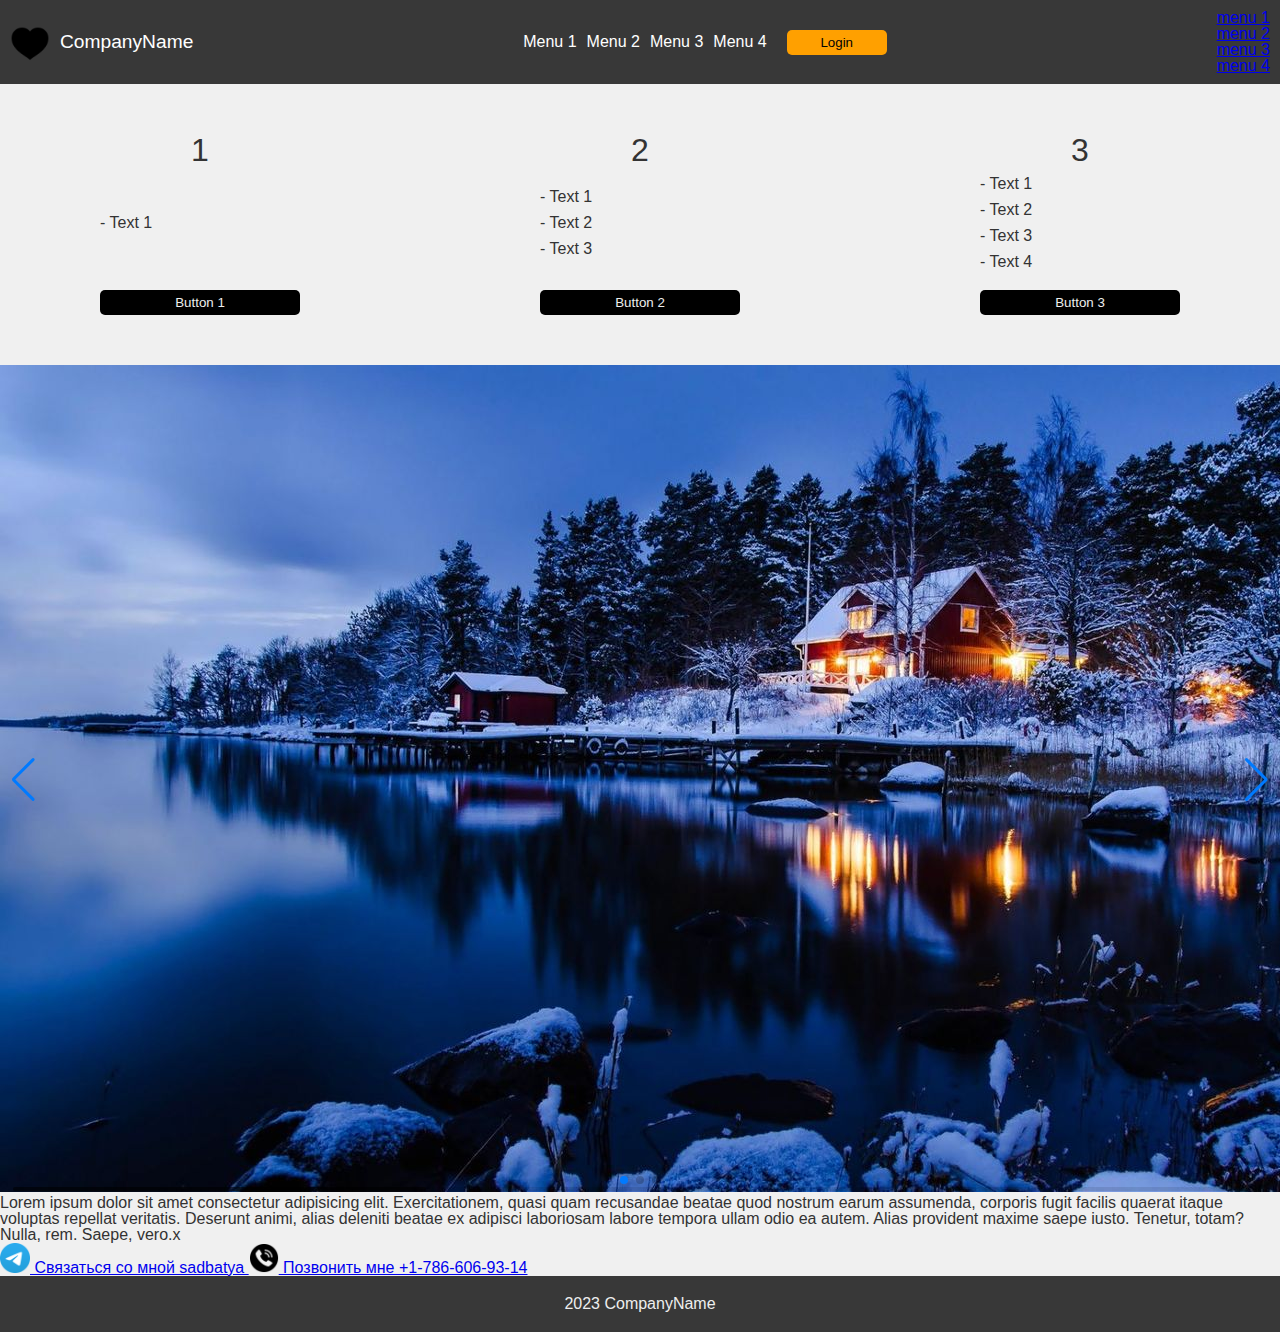
<file: index.html>
<!DOCTYPE html>
<html lang="en">
  <head>
    <meta charset="UTF-8" />
    <meta
      name="viewport"
      content="width=device-width, initial-scale=1.0"
    />
    <link
      rel="stylesheet"
      href="https://cdn.jsdelivr.net/npm/swiper@11/swiper-bundle.min.css"
    />
    <link
      rel="stylesheet"
      href="./styles/reset.css"
    />
    <link
      rel="stylesheet"
      href="./styles/style.css"
    />
    <title>Document</title>
  </head>
  <body>
    <header class="header">
      <div class="header_inner">
        <div class="logo">
          <img
            src="./images/heart.png"
            alt="icon_company"
            class="icon"
          />
          <div class="logo_text">CompanyName</div>
        </div>
        <nav class="navigation">
          <ul class="navigation__inner">
            <li>Menu 1</li>
            <li>Menu 2</li>
            <li>Menu 3</li>
            <li>Menu 4</li>
          </ul>
          <button class="header_button">Login</button>
        </nav>
        <div class="burger">
          <div class="burger_button">
            <div class="burger_icon"></div>
            <div class="burger_icon"></div>
            <div class="burger_icon"></div>
            <div class="burger_icon"></div>
          </div>
          <div class="burger_menu">
            <ul>
              <li class="burger_text"><a href="#">menu 1</a></li>
              <li class="burger_text"><a href="#">menu 2</a></li>
              <li class="burger_text"><a href="#">menu 3</a></li>
              <li class="burger_text"><a href="#">menu 4</a></li>
            </ul>
          </div>
        </div>
      </div>
    </header>
    <main class="container">
      <div class="boxes">
        <div class="box">
          <div class="box_number">1</div>
          <div>
            <ul class="box_text">
              <li>- Text 1</li>
            </ul>
          </div>
          <button class="box_button">Button 1</button>
        </div>
        <div class="box">
          <div class="box_number">2</div>
          <div>
            <ul class="box_text">
              <li>- Text 1</li>
              <li>- Text 2</li>
              <li>- Text 3</li>
            </ul>
          </div>
          <button class="box_button">Button 2</button>
        </div>
        <div class="box">
          <div class="box_number">3</div>
          <div>
            <ul class="box_text">
              <li>- Text 1</li>
              <li>- Text 2</li>
              <li>- Text 3</li>
              <li>- Text 4</li>
            </ul>
          </div>
          <button class="box_button">Button 3</button>
        </div>
      </div>
      <!-- Slider main container -->
      <div class="swiper">
        <!-- Additional required wrapper -->
        <div class="swiper-wrapper">
          <!-- Slides -->
          <div class="swiper-slide"><img src="./images/image-1.jpeg" alt="img1"></div>
          <div class="swiper-slide"><img src="./images/image-2.jpeg" alt="img2"></div>
          <div class="swiper-slide"><img src="./images/image-3.jpeg" alt="img3"></div>
          ...
        </div>
        <!-- If we need pagination -->
        <div class="swiper-pagination"></div>

        <!-- If we need navigation buttons -->
        <div class="swiper-button-prev"></div>
        <div class="swiper-button-next"></div>

        <!-- If we need scrollbar -->
        <div class="swiper-scrollbar"></div>
      </div>
      <p class="description">
        Lorem ipsum dolor sit amet consectetur adipisicing elit. Exercitationem,
        quasi quam recusandae beatae quod nostrum earum assumenda, corporis
        fugit facilis quaerat itaque voluptas repellat veritatis. Deserunt
        animi, alias deleniti beatae ex adipisci laboriosam labore tempora ullam
        odio ea autem. Alias provident maxime saepe iusto. Tenetur, totam?
        Nulla, rem. Saepe, vero.x
      </p>
      <div class="my_contacts">
        <a class="my_conctacts-inner" href="https://t.me/sadbatya">
          <img src="./icons/telegram.png" alt="" width="30px">
          Связаться со мной sadbatya
        </a>
        <a class="my_conctacts-inner" href="tel:+7866069314">
          <img src="./icons/telephone-call.png" alt="" width="30px">
          Позвонить мне +1-786-606-93-14
        </a>
      </div>
    </main>
    <footer class="footer">2023 CompanyName</footer>
    <script src="https://cdn.jsdelivr.net/npm/swiper@11/swiper-bundle.min.js"></script>
    <script src="./js/index.js"></script>
  </body>
</html>
</file>
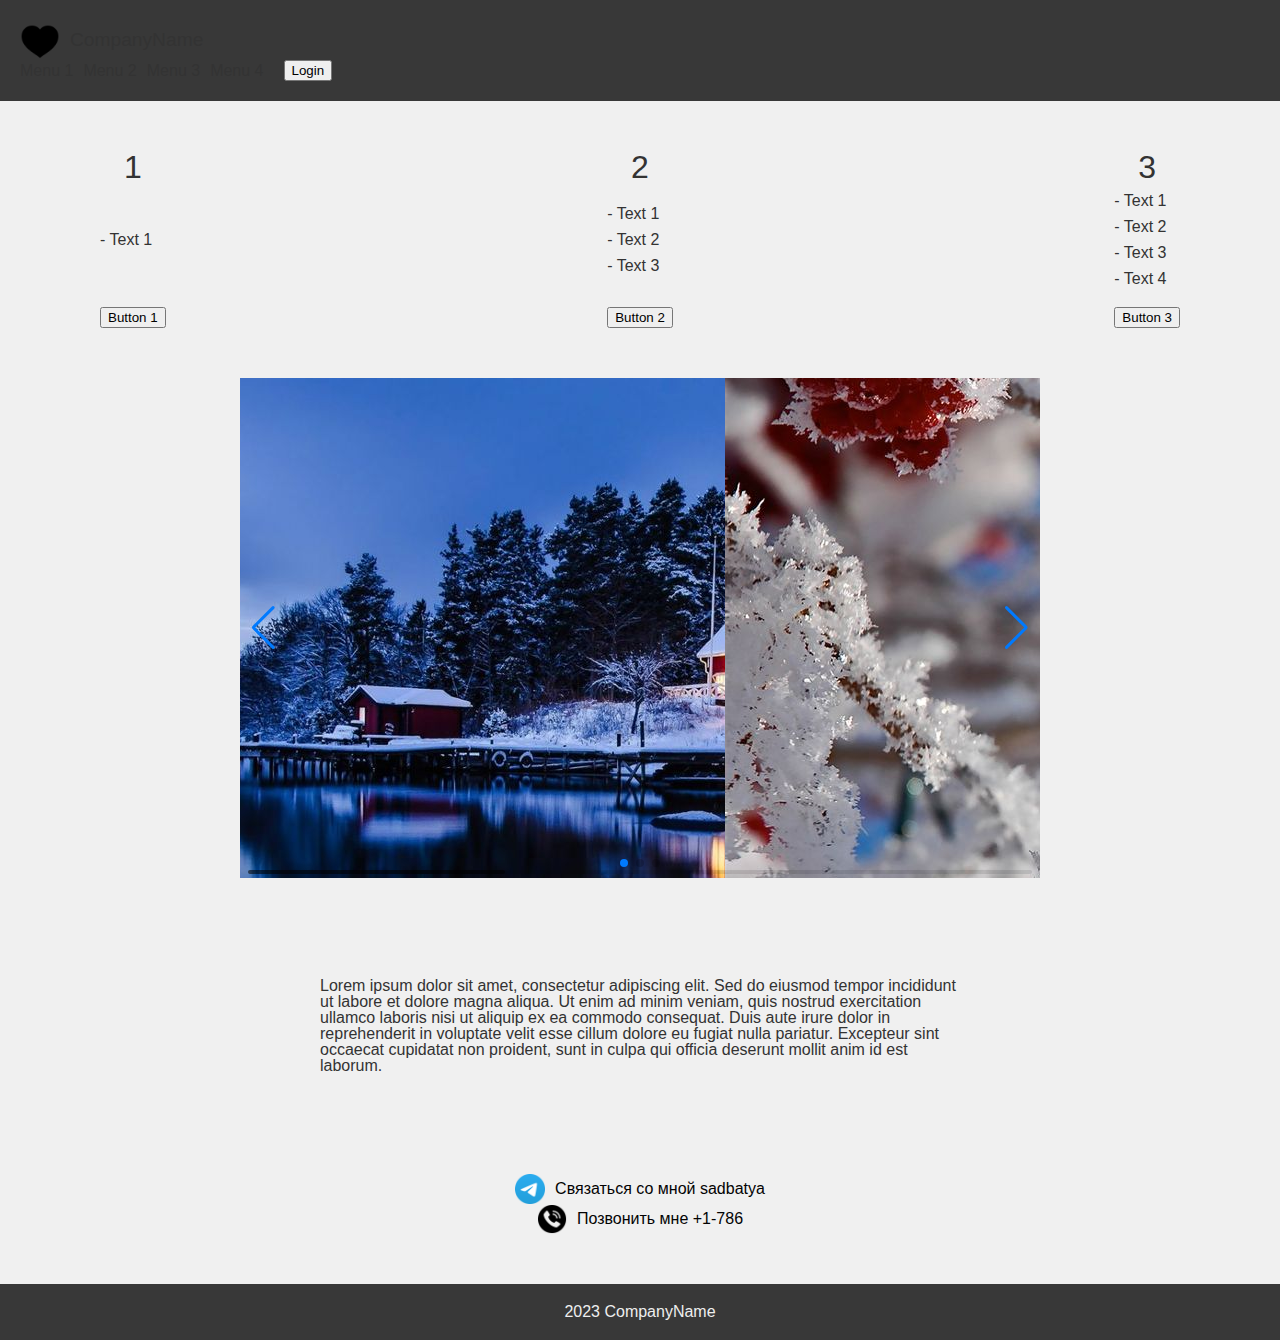
<file: index2.html>
<!DOCTYPE html>
<html lang="en">
  <head>
    <meta charset="UTF-8" />
    <meta
      name="viewport"
      content="width=device-width, initial-scale=1.0"
    />
    <link
      href="https://cdn.jsdelivr.net/npm/bootstrap@5.3.2/dist/css/bootstrap.min.css"
      rel="stylesheet"
      integrity="sha384-T3c6CoIi6uLrA9TneNEoa7RxnatzjcDSCmG1MXxSR1GAsXEV/Dwwykc2MPK8M2HN"
      crossorigin="anonymous"
    />
    <link
      rel="stylesheet"
      href="https://cdn.jsdelivr.net/npm/swiper@11/swiper-bundle.min.css"
    />
    <link
      rel="stylesheet"
      href="./styles/reset.css"
    />
    <link
      rel="stylesheet"
      href="./style2.css"
    />
    <title>Document</title>
  </head>
  <body>
    <header class="header bg-dark">
      <div class="container d-flex justify-content-between text-white">
        <div class="logo d-flex align-items-center">
          <img
            src="./images/heart.png"
            alt="icon_company"
            class="icon"
          />
          <div class="logo_text fs-4">CompanyName</div>
        </div>
        <nav class="navigation">
          <ul class="navigation__inner d-flex gap-2">
            <li class="nav-item">Menu 1</li>
            <li class="nav-item">Menu 2</li>
            <li class="nav-item">Menu 3</li>
            <li class="nav-item">Menu 4</li>
          </ul>
          <button class="btn btn-warning">Login</button>
        </nav>
        <div class="burger">
          <div class="burger_button">
            <div class="burger_icon"></div>
            <div class="burger_icon"></div>
            <div class="burger_icon"></div>
            <div class="burger_icon"></div>
          </div>
          <div class="burger_menu">
            <ul>
              <li class="burger_text"><a href="#">menu 1</a></li>
              <li class="burger_text"><a href="#">menu 2</a></li>
              <li class="burger_text"><a href="#">menu 3</a></li>
              <li class="burger_text"><a href="#">menu 4</a></li>
            </ul>
          </div>
        </div>
      </div>
    </header>
    <main class="container">
      <div class="boxes">
        <!-- Ваши блоки .box с содержимым -->
        <div class="box">
          <div class="box_number">1</div>
          <div>
            <ul class="box_text">
              <li>- Text 1</li>
            </ul>
          </div>
          <button class="btn btn-dark">Button 1</button>
        </div>
        <div class="box">
          <div class="box_number">2</div>
          <div>
            <ul class="box_text">
              <li>- Text 1</li>
              <li>- Text 2</li>
              <li>- Text 3</li>
            </ul>
          </div>
          <button class="btn btn-dark">Button 2</button>
        </div>
        <div class="box">
          <div class="box_number">3</div>
          <div>
            <ul class="box_text">
              <li>- Text 1</li>
              <li>- Text 2</li>
              <li>- Text 3</li>
              <li>- Text 4</li>
            </ul>
          </div>
          <button class="btn btn-dark">Button 3</button>
        </div>
      </div>
      <!-- Slider main container -->
      <div class="swiper">
        <!-- Additional required wrapper -->
        <div class="swiper-wrapper">
          <!-- Slides -->
          <div class="swiper-slide">
            <img
              src="./images/image-1.jpeg"
              alt="img1"
            />
          </div>
          <div class="swiper-slide">
            <img
              src="./images/image-2.jpeg"
              alt="img2"
            />
          </div>
          <div class="swiper-slide">
            <img
              src="./images/image-3.jpeg"
              alt="img3"
            />
          </div>
          <!-- ... Добавьте остальные слайды по аналогии ... -->
        </div>
        <!-- If we need pagination -->
        <div class="swiper-pagination"></div>

        <!-- If we need navigation buttons -->
        <div class="swiper-button-prev"></div>
        <div class="swiper-button-next"></div>

        <!-- If we need scrollbar -->
        <div class="swiper-scrollbar"></div>
      </div>
      <p class="description">
        <!-- Ваш текст описания -->
        Lorem ipsum dolor sit amet, consectetur adipiscing elit. Sed do eiusmod
        tempor incididunt ut labore et dolore magna aliqua. Ut enim ad minim
        veniam, quis nostrud exercitation ullamco laboris nisi ut aliquip ex ea
        commodo consequat. Duis aute irure dolor in reprehenderit in voluptate
        velit esse cillum dolore eu fugiat nulla pariatur. Excepteur sint
        occaecat cupidatat non proident, sunt in culpa qui officia deserunt
        mollit anim id est laborum.
      </p>
      <div class="my_contacts">
        <!-- Ваши контакты -->
        <a
          class="my_conctacts-inner"
          href="https://t.me/sadbatya"
        >
          <img
            src="./icons/telegram.png"
            alt=""
            width="30px"
          />
          Связаться со мной sadbatya
        </a>
        <a
          class="my_conctacts-inner"
          href="tel:+7866069314"
        >
          <img
            src="./icons/telephone-call.png"
            alt=""
            width="30px"
          />
          Позвонить мне +1-786
        </a>
      </div>
    </main>
    <footer class="footer">2023 CompanyName</footer>
    <script
      src="https://cdn.jsdelivr.net/npm/bootstrap@5.3.2/dist/js/bootstrap.bundle.min.js"
      integrity="sha384-C6RzsynM9kWDrMNeT87bh95OGNyZPhcTNXj1NW7RuBCsyN/o0jlpcV8Qyq46cDfL"
      crossorigin="anonymous"
    ></script>
    <script src="https://cdn.jsdelivr.net/npm/swiper@11/swiper-bundle.min.js"></script>
    <script src="./js/index.js"></script>
  </body>
</html>
</file>
<file: styles/style.css>
:root {
  --backround-color: #383838;
  --color-button-header: #ffa000;
  --button-in-box: #0000;
  --button-text-white: #eeeeee;
  --button-text-black: #030303;
  --button-color-black: #000000;
}
body {
  font-family: "Arial", sans-serif;
  background-color: #f0f0f0;
  color: #333;
  margin: 0;
  display: flex;
  flex-direction: column;
  min-height: 100vh;
}
.header {
  background-color: var(--backround-color);
}
.header_inner {
  color: #fff;
  padding: 10px;
  display: flex;
  justify-content: space-between;
  max-width: 1280px;
  margin: 0 auto;
}
.header_button {
  width: 100px;
  height: 25px;
  border: none;
  border-radius: 5px;
  cursor: pointer;
  display: flex;
  align-items: center;
  justify-content: center;
  color: var(--button-text-black);
  background-color: var(--color-button-header);
}
.logo {
  display: flex;
  flex-direction: row;
  align-items: center;
  gap: 10px;
}
.icon {
  width: 40px;
  height: 40px;
}
.logo_text {
  font-size: 1.2rem;
}
.navigation {
  display: flex;
  flex-direction: row;
  gap: 10px;
  align-items: center;
}
.navigation__inner {
  display: flex;
  flex-direction: row;
  gap: 10px;
  margin-right: 10px;
}
.navigation__inner > li {
  cursor: pointer;
}
.container {
  max-width: 1280px;
  margin: 0 auto;
  flex: 1;
}
.boxes {
  display: flex;
  flex-direction: row;
  justify-content: space-between;
  margin: 50px 100px;
}
.box {
  display: flex;
  flex-direction: column;
  justify-content: space-between;
  text-align: center;
}
.box_number {
  padding-bottom: 10px;
  font-size: 2rem;
}
.box_text {
  padding-bottom: 10px;
  text-align: start;
  display: flex;
  flex-direction: column;
  justify-content: flex-start;
}
.box_text > li {
  padding-bottom: 10px;
  cursor: pointer;
}
.box_button {
  width: 200px;
  height: 25px;
  background-color: var(--button-color-black);
  color: var(--button-text-white);
  border-radius: 5px;
  border: none;
  cursor: pointer;
}
.slider {
}

.description {
  margin: 0 auto;
}

.footer {
  text-align: center;
  color: var(--button-text-white);
  background-color: var(--backround-color);
  padding: 20px;
}
</file>
<file: style2.css>
:root {
  --backround-color: #383838;
  --color-button-header: #ffa000;
  --button-in-box: #0000;
  --button-text-white: #eeeeee;
  --button-text-black: #030303;
  --button-color-black: #000000;
}

body {
  font-family: 'Arial', sans-serif;
  background-color: #f0f0f0;
  color: #333;
  margin: 0;
  display: flex;
  flex-direction: column;
  min-height: 100vh;
}

.stop-scroll {
  overflow: hidden;
  margin-right: 15px;
}

.header {
  background-color: var(--backround-color);
  padding: 20px;
}

.header_inner {
  color: #fff;
  padding: 10px;
  display: flex;
  justify-content: space-between;
  max-width: 1280px;
  margin: 0 auto;
}

.logo {
  display: flex;
  align-items: center;
  gap: 10px;
}

.icon {
  width: 40px;
  height: 40px;
}

.logo_text {
  font-size: 1.2rem;
}

.navigation {
  display: flex;
  gap: 10px;
  align-items: center;
}

.navigation__inner {
  display: flex;
  gap: 10px;
  margin-right: 10px;
}

.navigation__inner > li {
  cursor: pointer;
}

.navigation__inner > li:hover {
  text-decoration: underline;
}

.burger {
  display: none;
}

.container {
  max-width: 1280px;
  margin: 0 auto;
}

.boxes {
  display: flex;
  justify-content: space-between;
  margin: 50px 100px;
}

.box {
  display: flex;
  flex-direction: column;
  justify-content: space-between;
  text-align: center;
}

.box_number {
  padding-bottom: 10px;
  font-size: 2rem;
}

.box_text {
  padding-bottom: 10px;
  text-align: start;
  display: flex;
  flex-direction: column;
  justify-content: flex-start;
}

.box_text > li {
  padding-bottom: 10px;
}

.box_button {
  display: flex;
  align-items: center;
  justify-content: center;
  width: 200px;
  margin: 0 auto;
  height: 25px;
  background-color: var(--button-color-black);
  color: var(--button-text-white);
  border-radius: 5px;
  border: none;
  cursor: pointer;
  font-size: 1rem;
}

.swiper {
  width: 800px;
  height: 500px;
  margin-bottom: 100px;
}

@media (max-width: 899px) {
  .swiper {
    width: 500px;
  }

  .swiper-button-prev,
  .swiper-button-next {
    display: none;
  }
}

@media (max-width: 510px) {
  .swiper {
    width: 300px;
  }
}

.swiper-slide {
  text-align: center;
  display: flex;
  align-items: center;
  justify-content: center;
  width: 200px;
}

.description {
  margin: 0 auto;
  width: 50%;
  margin-bottom: 100px;
}

.my_contacts {
  width: 50%;
  margin: 0 auto;
  margin-bottom: 50px;
}

.my_conctacts-inner {
  display: flex;
  align-items: center;
  justify-content: center;
  gap: 10px;
  text-decoration: none;
  color: var(--button-text-black);
  transition: 0.3s all ease-in-out;
}

.my_conctacts-inner:hover {
  scale: 1.02;
  text-decoration: dotted;
}

.footer {
  text-align: center;
  color: var(--button-text-white);
  background-color: var(--backround-color);
  padding: 20px;
}

@media (max-width: 699px) {
  .navigation {
    display: none;
  }

  .boxes {
    display: flex;
    flex-direction: column;
    justify-content: center;
  }

  .box {
    margin-bottom: 50px;
  }

  .box_text {
    text-align: center;
  }

  .burger {
    display: block;
  }

  .burger_button {
    cursor: pointer;
    position: relative;
    top: 15px;
    z-index: 10;
  }

  .burger_icon {
    width: 30px;
    height: 2px;
    margin-bottom: 3px;
    background-color: black;
    border: 3px;
  }

  .burger_menu {
    display: flex;
    justify-content: center;
    align-items: center;
    top: 0;
    right: 0;
    width: 0px;
    height: 100%;
    position: absolute;
    background-color: rgb(128, 128, 128);
    font-size: 0px;
  }

  .show {
    width: 200px;
    font-size: 20px;
  }

  .burger_text {
    margin-bottom: 30px;
    padding: 5px;
    border-radius: 3px;
  }

  .text_none {
    display: block;
  }

  .burger_text > a {
    text-decoration: none;
    color: var(--button-text-black);
  }

  .burger_text {
    transition: 0.3s;
  }

  .burger_text:hover {
    background-color: rgb(176, 175, 175);
  }
}
</file>
